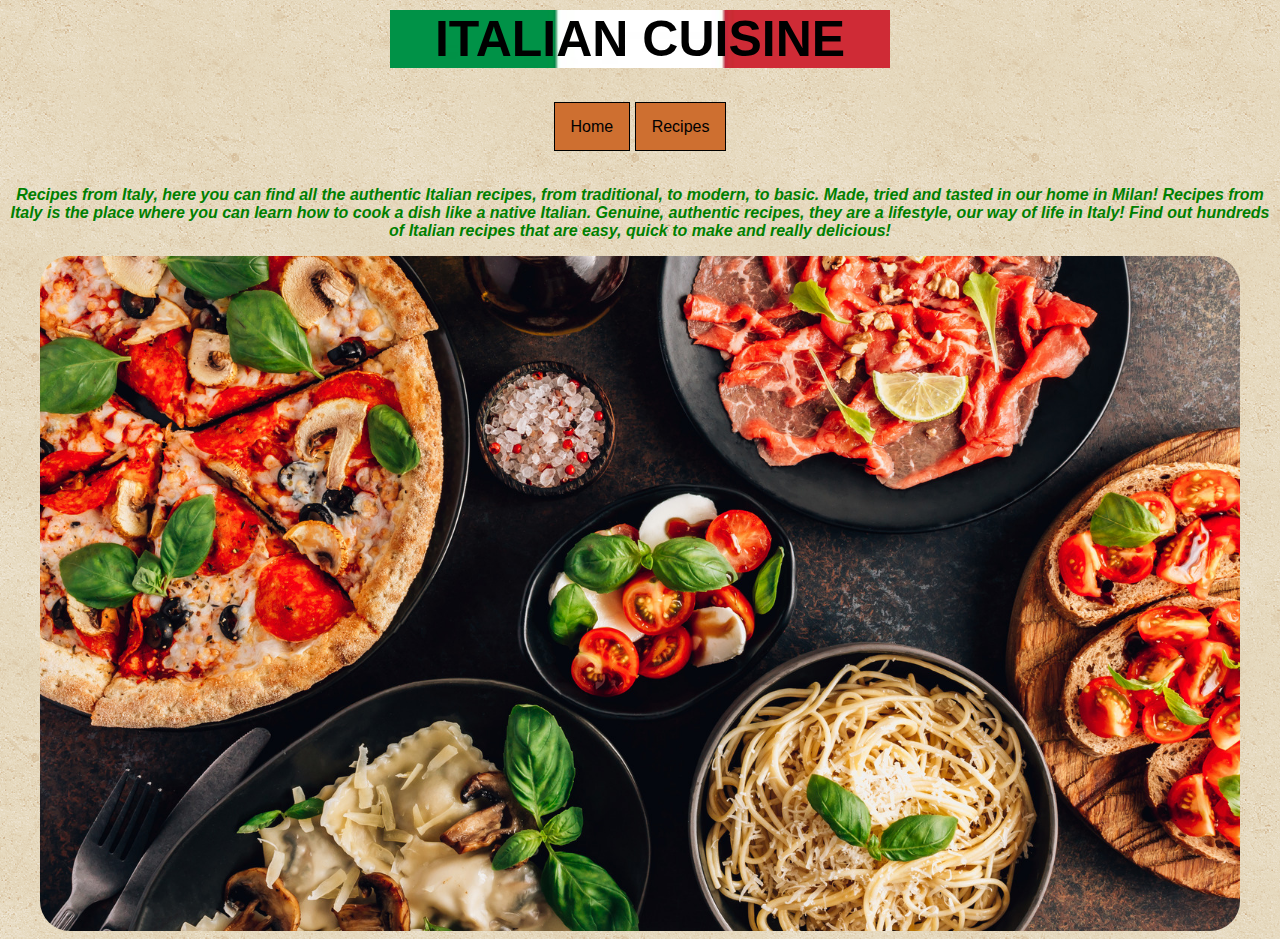
<file: index.html>
<!DOCTYPE html>
<html>

<head>
    <meta charset="utf-8">
    <title>Italian Cuisine</title>
    <link rel="stylesheet" href="static/style.css">
</head>


<!-- <i> en <b> is alleen visueel en heeft geen betekenis achter zoals <em> en <strong>-->
  
<body>
    <h1 id="h1_header">ITALIAN CUISINE</h1>
    
    <div class="topnav">
        <a href="index.html">Home</a>
        <a href="recipes.html">Recipes</a>
    </div> 
        
    <div class="text_section"></div>
        <div class="section-1">
            <p>
            Recipes from Italy, here you can find all the authentic Italian recipes, from traditional, to modern, to basic. Made, tried and tasted in our home in Milan!
            Recipes from Italy is the place where you can learn how to cook a dish like a native Italian. Genuine, authentic recipes, they are a lifestyle, our way of life in Italy!
            Find out hundreds of Italian recipes that are easy, quick to make and really delicious!
            </p>
        </div>

    <div class="section-2">
        <img id="im" src="static/img/cuisine.png" alt="image">
    </div>
</body>

</html>
</file>
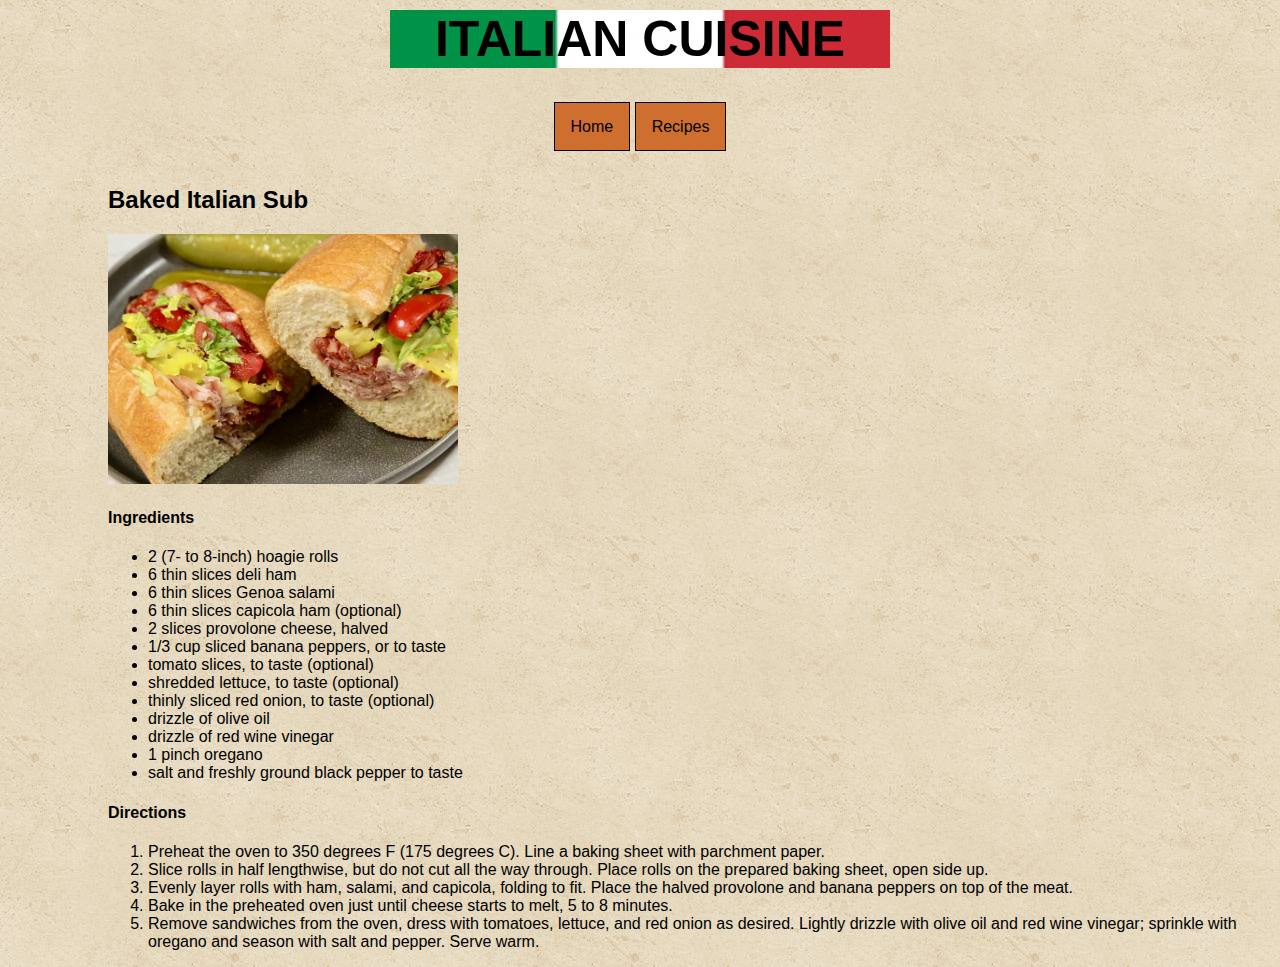
<file: baked-italian-sub.html>
<!DOCTYPE html>
<html>
    <head>
      <meta charset="utf-8">
      <title>Baked Italian Sub</title>
      <link rel="stylesheet" href="static/style.css">
    </head>
    

<body>

    <h1 id="h1_header">ITALIAN CUISINE</h1>
    
    <div class="topnav">
        <a href="index.html">Home</a>
        <a href="recipes.html">Recipes</a>
    </div> 


    <div class="textrp">
    <h2> Baked Italian Sub </h2>
    <img src="static/img/sub.png" width="350" height="250" alt="A Baked Italian Sub">

    <h4> Ingredients </h4>
    <ul>
        <li>2 (7- to 8-inch) hoagie rolls</li>
        <li>6 thin slices deli ham</li>
        <li>6 thin slices Genoa salami</li>
        <li>6 thin slices capicola ham (optional)</li>
        <li>2 slices provolone cheese, halved</li>
        <li>1/3 cup sliced banana peppers, or to taste</li>
        <li>tomato slices, to taste (optional)</li>
        <li>shredded lettuce, to taste (optional)</li>
        <li>thinly sliced red onion, to taste (optional)</li>
        <li>drizzle of olive oil</li>
        <li>drizzle of red wine vinegar</li>
        <li>1 pinch oregano</li>
        <li>salt and freshly ground black pepper to taste</li>
    </ul>


    <h4>Directions</h4>
    <ol>
        <li>Preheat the oven to 350 degrees F (175 degrees C). Line a baking sheet with parchment paper.</li>
        <li>Slice rolls in half lengthwise, but do not cut all the way through. Place rolls on the prepared baking sheet, open side up.</li>
        <li>Evenly layer rolls with ham, salami, and capicola, folding to fit. Place the halved provolone and banana peppers on top of the meat.</li>
        <li>Bake in the preheated oven just until cheese starts to melt, 5 to 8 minutes.</li>
        <li>Remove sandwiches from the oven, dress with tomatoes, lettuce, and red onion as desired. Lightly drizzle with olive oil and red wine vinegar; sprinkle with oregano and season with salt and pepper. Serve warm.</li>
   </ol>

</div>
</body>

</html>
</file>
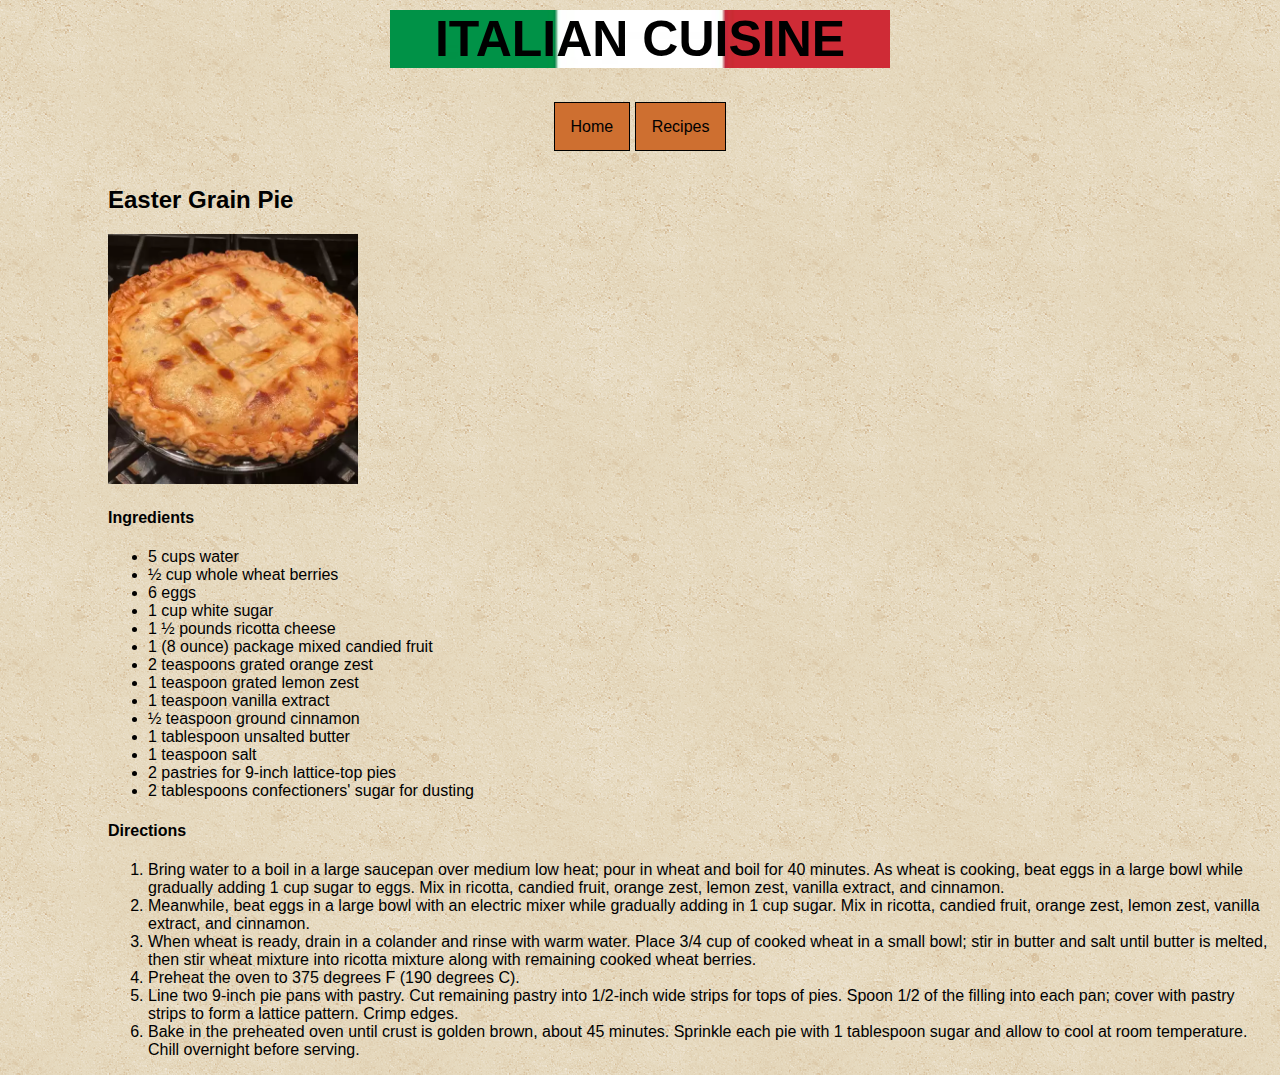
<file: easter-grain-pie.html>
<!DOCTYPE html>
<html>
    <head>
      <meta charset="utf-8">
      <title>Easter Grain Pie</title>
      <link rel="stylesheet" href="static/style.css">
    </head>
    

<body>

    <h1 id="h1_header">ITALIAN CUISINE</h1>
    
    <div class="topnav">
        <a href="index.html">Home</a>
        <a href="recipes.html">Recipes</a>
    </div> 
    
    <div class="textrp">
        <h2> Easter Grain Pie </h2>
        <img src="static/img/pie.png" width="250" height="250" alt="A Easter Grain Pie">


    <h4> Ingredients </h4>
    <ul>
        <li>5 cups water</li>
        <li>½ cup whole wheat berries</li>
        <li>6 eggs</li>
        <li>1 cup white sugar</li>
        <li>1 ½ pounds ricotta cheese</li>
        <li>1 (8 ounce) package mixed candied fruit</li>
        <li>2 teaspoons grated orange zest</li>
        <li>1 teaspoon grated lemon zest</li>
        <li>1 teaspoon vanilla extract</li>
        <li>½ teaspoon ground cinnamon</li>
        <li>1 tablespoon unsalted butter</li>
        <li>1 teaspoon salt</li>
        <li>2 pastries for 9-inch lattice-top pies</li>
        <li>2 tablespoons confectioners' sugar for dusting</li>
    </ul>

    <h4>Directions</h4>
    <ol>
        <li>Bring water to a boil in a large saucepan over medium low heat; pour in wheat and boil for 40 minutes. As wheat is cooking, beat eggs in a large bowl while gradually adding 1 cup sugar to eggs. Mix in ricotta, candied fruit, orange zest, lemon zest, vanilla extract, and cinnamon.</li>
        <li>Meanwhile, beat eggs in a large bowl with an electric mixer while gradually adding in 1 cup sugar. Mix in ricotta, candied fruit, orange zest, lemon zest, vanilla extract, and cinnamon.</li>
        <li>When wheat is ready, drain in a colander and rinse with warm water. Place 3/4 cup of cooked wheat in a small bowl; stir in butter and salt until butter is melted, then stir wheat mixture into ricotta mixture along with remaining cooked wheat berries.</li>
        <li>Preheat the oven to 375 degrees F (190 degrees C).</li>
        <li>Line two 9-inch pie pans with pastry. Cut remaining pastry into 1/2-inch wide strips for tops of pies. Spoon 1/2 of the filling into each pan; cover with pastry strips to form a lattice pattern. Crimp edges.</li>
        <li>Bake in the preheated oven until crust is golden brown, about 45 minutes. Sprinkle each pie with 1 tablespoon sugar and allow to cool at room temperature. Chill overnight before serving.</li>
   </ol>
</div>

</body>

</html>
</file>
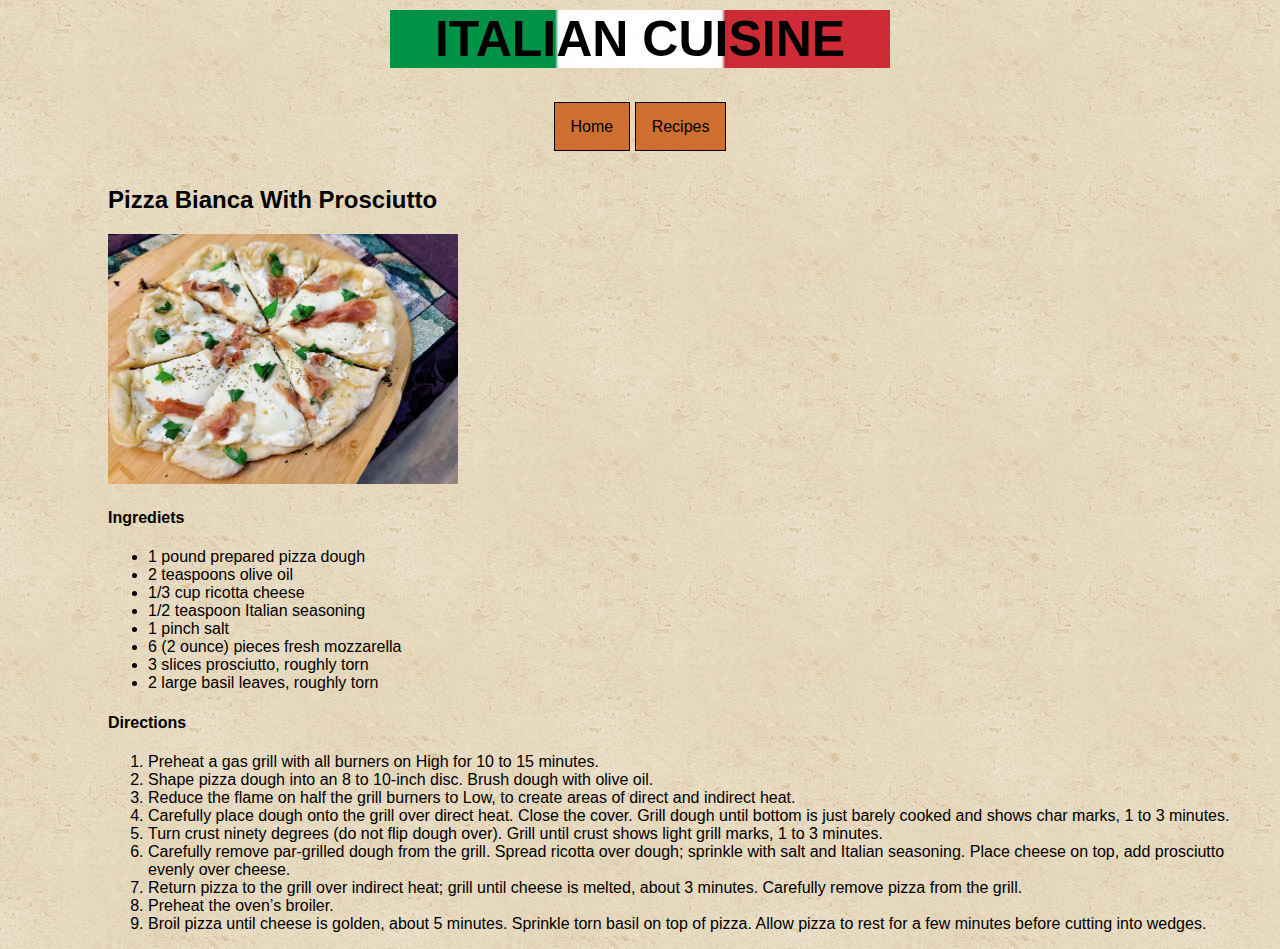
<file: pizza-bianca-with-prosciutto.html>
<!DOCTYPE html>
<html>
    <head>
        <meta charset="utf-8">
        <title>Pizza Bianca With Prosciutto</title>
        <link rel="stylesheet" href="static/style.css">
    </head>
    

<body>
    <h1 id="h1_header">ITALIAN CUISINE</h1>
    
    <div class="topnav">
        <a href="index.html">Home</a>
        <a href="recipes.html">Recipes</a>
    </div> 

    <div class="textrp">
        <h2> Pizza Bianca With Prosciutto </h2>
        <img src="static/img/pizza.png" width="350" height="250" alt="A Pizza Bianca With Prosciutto">

    <h4> Ingrediets </h4>
    <ul>
        <li>1 pound prepared pizza dough</li>
        <li>2 teaspoons olive oil</li>
        <li>1/3 cup ricotta cheese</li>
        <li>1/2 teaspoon Italian seasoning</li>
        <li>1 pinch salt</li>
        <li>6 (2 ounce) pieces fresh mozzarella</li>
        <li>3 slices prosciutto, roughly torn</li>
        <li>2 large basil leaves, roughly torn</li>
    </ul>

    <h4>Directions</h4>
    <ol>
        <li>Preheat a gas grill with all burners on High for 10 to 15 minutes.</li>
        <li>Shape pizza dough into an 8 to 10-inch disc. Brush dough with olive oil.</li>
        <li>Reduce the flame on half the grill burners to Low, to create areas of direct and indirect heat.</li>
        <li>Carefully place dough onto the grill over direct heat. Close the cover. Grill dough until bottom is just barely cooked and shows char marks, 1 to 3 minutes.</li>
        <li>Turn crust ninety degrees (do not flip dough over). Grill until crust shows light grill marks, 1 to 3 minutes.</li>
        <li>Carefully remove par-grilled dough from the grill. Spread ricotta over dough; sprinkle with salt and Italian seasoning. Place cheese on top, add prosciutto evenly over cheese.</li>
        <li>Return pizza to the grill over indirect heat; grill until cheese is melted, about 3 minutes. Carefully remove pizza from the grill.</li>
        <li>Preheat the oven’s broiler.</li>
        <li>Broil pizza until cheese is golden, about 5 minutes. Sprinkle torn basil on top of pizza. Allow pizza to rest for a few minutes before cutting into wedges.</li>
   </ol>
</div>
</body>

</html>
</file>
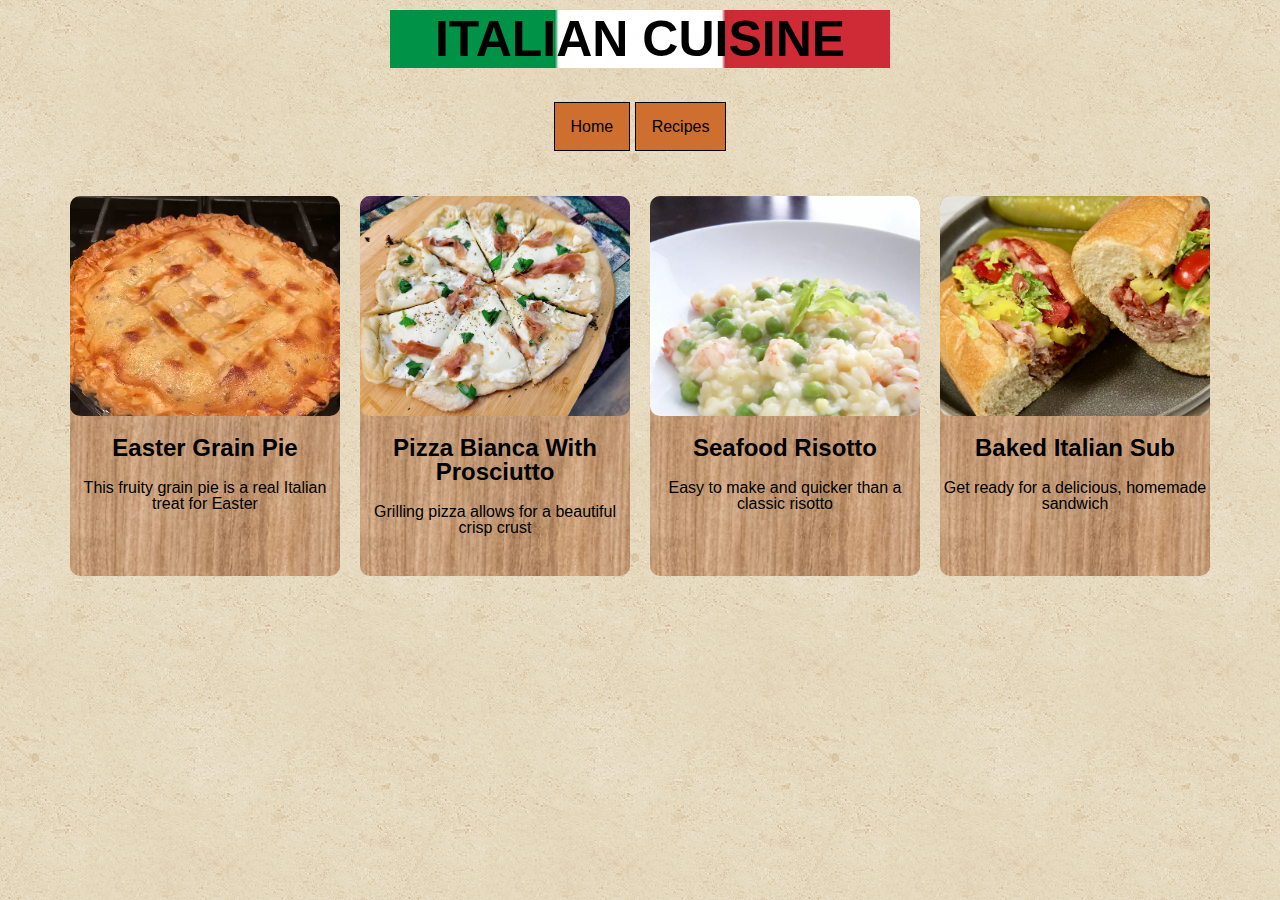
<file: recipes.html>
<!DOCTYPE html>
<html lang="en">

<head>
    <meta charset="utf-8">
    <title>Recipes</title>
    <link rel="stylesheet" href="static/style.css">
</head>

<body>
    <h1 id="h1_header">ITALIAN CUISINE</h1>
    
    <div class="topnav">
        <a href="index.html">Home</a>
        <a href="recipes.html">Recipes</a>
    </div> 


    <section class="container">
        <a href="easter-grain-pie.html">
            <div class="card">
                <div class="card-image pie"></div>
                <h2>Easter Grain Pie</h2>
                <p>This fruity grain pie is a real Italian treat for Easter</p>
            </div>
        </a>

        <a href="pizza-bianca-with-prosciutto.html">
        <div class="card">
            <div class="card-image pizza"></div>
                <h2>Pizza Bianca With Prosciutto</h2>
                <p>Grilling pizza allows for a beautiful crisp crust</p>
            </div>
        </a>

        <a href="seafood-risotto.html">
        <div class="card">
            <div class="card-image risotto"></div>
                <h2>Seafood Risotto</h2>
                <p>Easy to make and quicker than a classic risotto</p>
            </div>
        </a>

        <a href="baked-italian-sub.html">
        <div class="card">
            <div class="card-image sub"></div>
            <h2>Baked Italian Sub</h2>
            <p> Get ready for a delicious, homemade sandwich</p>
        </div>
        </a>
    
    </section>

</body>
</html>
</file>
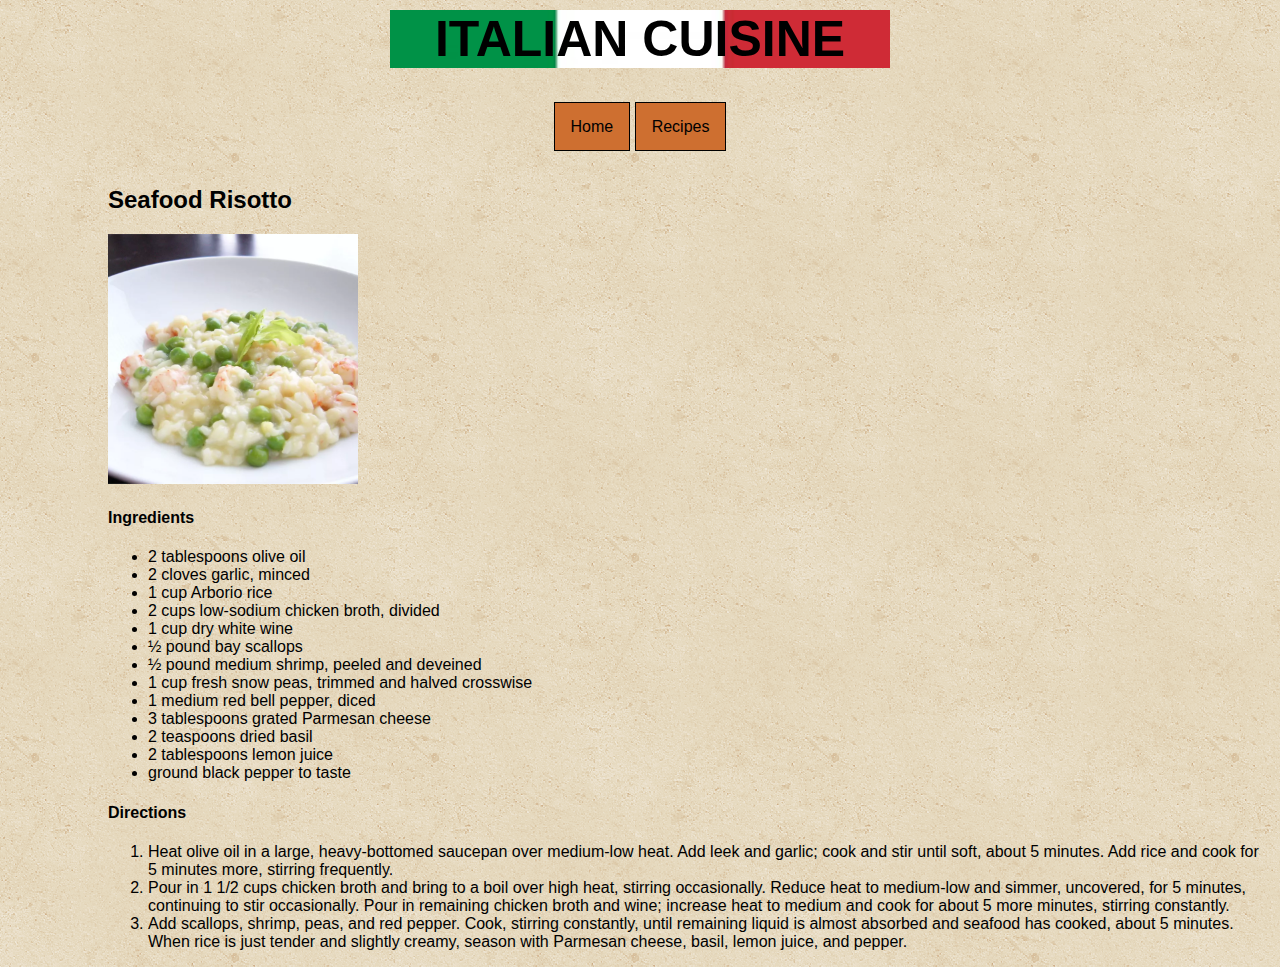
<file: seafood-risotto.html>
<!DOCTYPE html>
<html>
    <head>
      <meta charset="utf-8">
      <title>Seafood Risotto</title>
      <link rel="stylesheet" href="static/style.css">
    </head>
    

<body>
    <h1 id="h1_header">ITALIAN CUISINE</h1>
    
    <div class="topnav">
        <a href="index.html">Home</a>
        <a href="recipes.html">Recipes</a>
    </div>

    <div class="textrp">
        <h2> Seafood Risotto </h2>
        <img src="static/img/risotto.png"width="250" height="250" alt="A Seafood Risotto dish">


    <h4> Ingredients </h4>
    <ul>
        <li>2 tablespoons olive oil</li>
        <li>2 cloves garlic, minced</li>
        <li>1 cup Arborio rice</li>
        <li>2 cups low-sodium chicken broth, divided</li>
        <li>1 cup dry white wine</li>
        <li>½ pound bay scallops</li>
        <li>½ pound medium shrimp, peeled and deveined</li>
        <li>1 cup fresh snow peas, trimmed and halved crosswise</li>
        <li>1 medium red bell pepper, diced</li>
        <li>3 tablespoons grated Parmesan cheese</li>
        <li>2 teaspoons dried basil</li>
        <li>2 tablespoons lemon juice</li>
        <li>ground black pepper to taste</li>
    </ul>

    <h4>Directions</h4>
    <ol>
        <li>Heat olive oil in a large, heavy-bottomed saucepan over medium-low heat. Add leek and garlic; cook and stir until soft, about 5 minutes. Add rice and cook for 5 minutes more, stirring frequently.</li>
        <li>Pour in 1 1/2 cups chicken broth and bring to a boil over high heat, stirring occasionally. Reduce heat to medium-low and simmer, uncovered, for 5 minutes, continuing to stir occasionally. Pour in remaining chicken broth and wine; increase heat to medium and cook for about 5 more minutes, stirring constantly.</li>
        <li>Add scallops, shrimp, peas, and red pepper. Cook, stirring constantly, until remaining liquid is almost absorbed and seafood has cooked, about 5 minutes. When rice is just tender and slightly creamy, season with Parmesan cheese, basil, lemon juice, and pepper.</li>
   </ol>
</div>
</body>

</html>
</file>
<file: static/style.css>
body {
    font-family: Arial, Helvetica, sans-serif;
    background-image: url(img/patern.png);
  }
  
  .topnav a:hover {
    background-color: #a1a1a1;
    color: rgb(0, 0, 0);
  }
  
  .topnav a {
    border: 1px solid black;
    background-color: #ce6f30;
    display: flexbox;
    color: #000000;
    text-align: center;
    padding: 15px 16px;
    text-decoration: none;
    width: 10%;
    height: 10%;
    justify-content: center;
  }
  
  .topnav {
    text-align: center;
    margin: 50px;
  }
  
  #h1_header {
    margin-top: 10px;
    font-size: 50px;
    text-align: center;
    background-image: url(img/flag.png) ;
    background-position: center;
    background-repeat:no-repeat;
    background-size: 500px;
  }  
  
  .section-1 {
    text-align: center;
    color: green;
    font-weight: bolder;
    font-style: italic;
  }
  
  #im{
    display: block;
    margin: auto;
    width: 1200px;
    border-radius: 30px;
  }
  
  .container{
    display: flex;
    justify-content: center;
  }
  
  .card{
    background-image: url(img/wood.png);
    background-size: 150%;
    width: 270px;
    height: 380px;
    margin: 10px;
    border-radius: 10px;
    text-align: center;
    line-height:1.0;
  }
  
  .card-image {
    background-color: #ce6f30;
    background-size: cover;
    height: 220px ;
    border-radius: 10px;
  }
  
  .pie{
    background-image: url(img/pie.png);
    background-size: cover;
  }
  
  .pizza{
    background-image: url(img/pizza.png);
    background-size: cover;
  }
  
  .sub{
    background-image: url(img/sub.png);
    background-size: cover;
  }
  
  .risotto{
    background-image: url(img/risotto.png);
    background-size: cover;
  }
  
  a{ text-decoration: none;
    color: #000000;
  }
  
  .card:hover{
    transform: scale(1.03);
    transition: all 0.5s ease;
  }
  
  .textrp{
   margin-left: 100px;
  }
</file>
